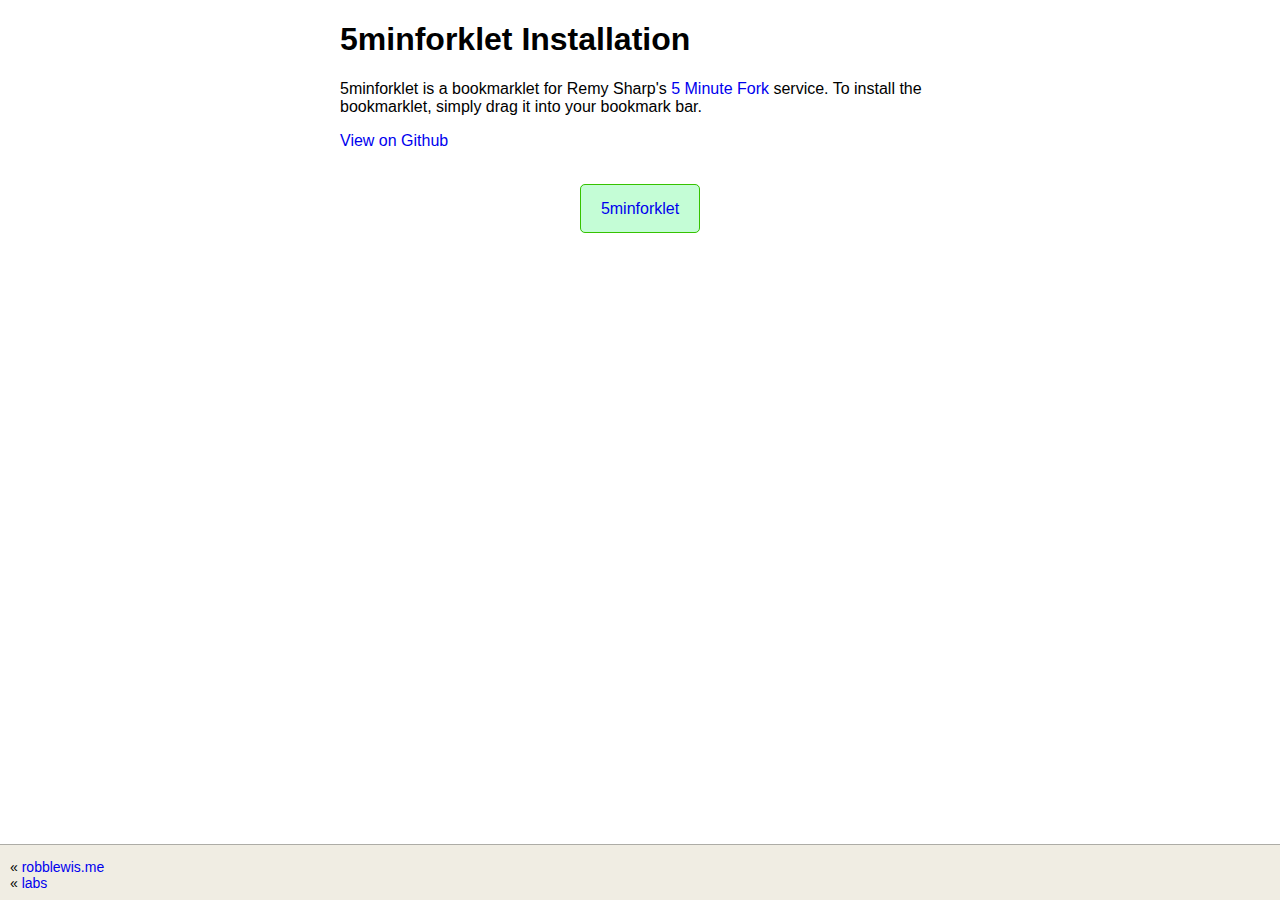
<file: index.html>
<!DOCTYPE HTML>
<html>

	<head>
	
		<title>5 Minute Forklet Installation</title>
		
		<meta charset="UTF-8">
		<meta name="viewport" content="width=device-width,initial-scale=1">
		
		
		<!--[if lt IE 9]>
			<script src="//html5shiv.googlecode.com/svn/trunk/html5.js"></script>
		<![endif]-->
		<link rel="shortcut icon" href="/img/favicon.ico">
		
		<style type="text/css">
		body {
			font-family: "HelveticaNeue", Arial, sans-serif;
			margin: 0;
		}

		#wrapper	{
			width: 600px;
			margin: 0 auto;
		}

		.bookmarklet	{
			text-align: center;
			margin-top: 50px;
		}

		.bookmarklet a 	{
			border: 1px solid #36C200;
			padding: 15px 20px;
			text-decoration: none;
			background: #c4fdd6;
			border-radius: 5px;
		}

		#wrapper	{
			margin-bottom: 60px;
		}

		#banner	{
			position: fixed;
			bottom: 0px;
			height: 50px;
			width: 100%;
			background: #F0EDE3;
			padding-left: 10px;
			padding-bottom: 5px;
    		border-top: 1px solid #ADACA6;
		}

		#banner	p{
			font-size: 14px;
		}

		a:link, a:active, a:visited	{
			text-decoration: none;
		}

		a:hover	{
			text-decoration: underline;
		}

		</style>

		<script type="text/javascript">

  var _gaq = _gaq || [];
  _gaq.push(['_setAccount', 'UA-13281881-12']);
  _gaq.push(['_trackPageview']);

  (function() {
    var ga = document.createElement('script'); ga.type = 'text/javascript'; ga.async = true;
    ga.src = ('https:' == document.location.protocol ? 'https://ssl' : 'http://www') + '.google-analytics.com/ga.js';
    var s = document.getElementsByTagName('script')[0]; s.parentNode.insertBefore(ga, s);
  })();

</script>
		
	</head>
	
	<body>
		<div id="banner">
			<p>&laquo; <a href="http://robblewis.me/projects">robblewis.me</a><br/>
			&laquo; <a href="/">labs</a></p>
		</div>
		
		<div id="wrapper">
		
			<h1>5minforklet Installation</h1>

	<p>5minforklet is a bookmarklet for Remy Sharp's <a href="http://5minfork.com">5 Minute Fork</a> service. To install the bookmarklet, simply drag it into your bookmark bar.</p>

	<p><a href="http://github.com/rmlewisuk/5minforklet">View on Github</a>

	<p class="bookmarklet"><a href="javascript:(function()%7Bif(document.URL.indexOf(%22https://github.com%22)%3E%3D0)%7Bwindow.location.href%3Dwindow.location.href.replace(%22https://github.com%22,%22http://5minfork.com%22)%3B%7Delse%7Balert(%22Not%20a%20valid%20GitHub%20repo%22)%3B%7D%7D)()%3B">5minforklet</a></p>
		
		</div>

	</body>
	
</html>
</file>
